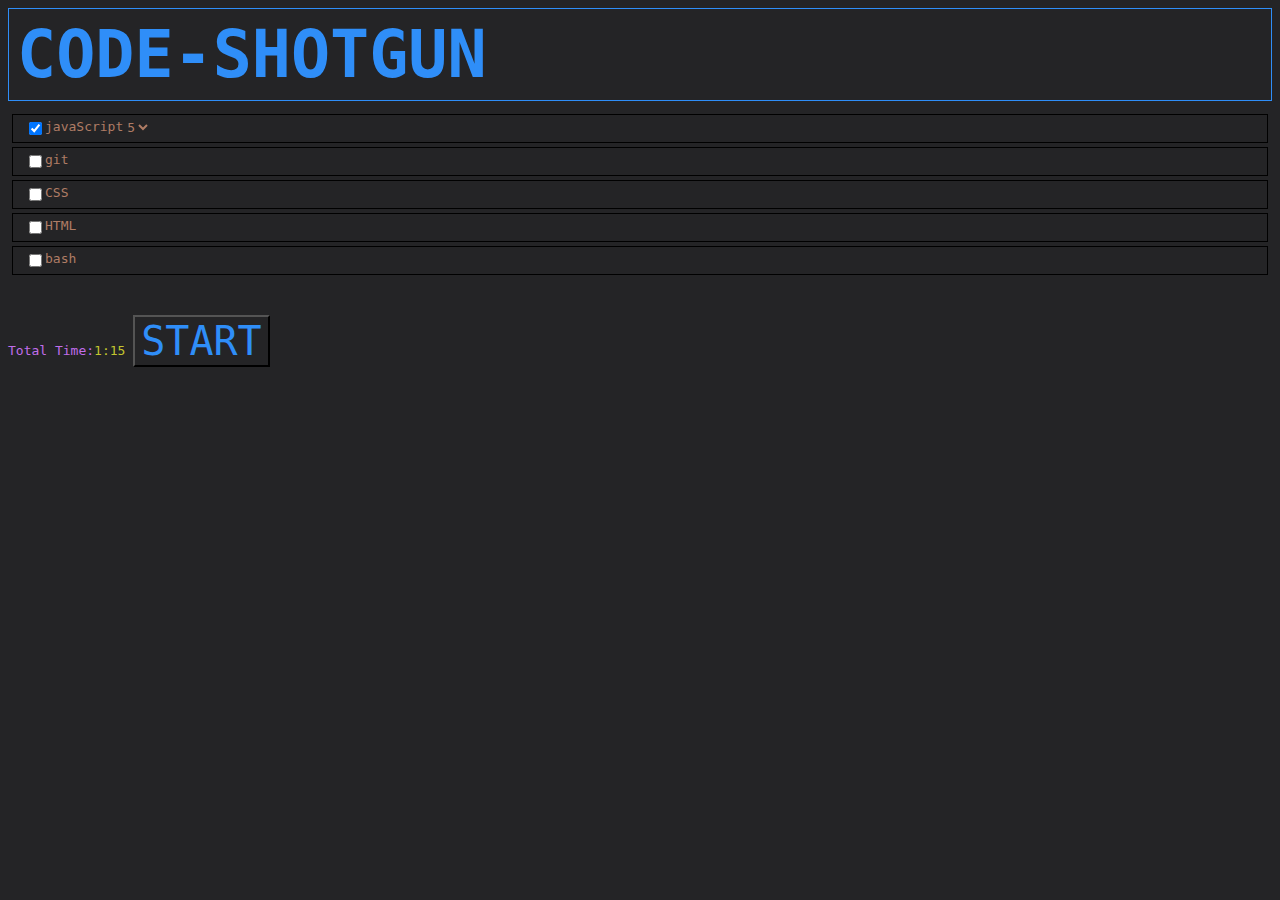
<file: index.html>
<!DOCTYPE html>
<html lang="en">

<head>
    <meta charset="UTF-8">
    <meta name="viewport" content="width=device-width, initial-scale=1.0">
    <meta http-equiv="X-UA-Compatible" content="ie=edge">

    <link rel="stylesheet" href="https://stackpath.bootstrapcdn.com/bootstrap/4.4.0/css/bootstrap.min.css" integrity="sha384-SI27wrMjH3ZZ89r4o+fGIJtnzkAnFs3E4qz9DIYioCQ5l9Rd/7UAa8DHcaL8jkWt" crossorigin="anonymous">
    <link rel="stylesheet" href="assets/css/styles.css">

    <title>code-shotgun</title>
</head>

<body>

    <div class="container">

        <div class="start-container" id="startContainerID">
            <div class="jumbotron jumbotron-fluid mb-0 p-4 p-sm-2">
                <div class="col-12 text-center align-self-center">
                    <h1>CODE-SHOTGUN</h1>
                </div>
            </div>

            <div class="row justify-content-start">
                <div class="col-12 col-sm-6 col-md-4 align-self-center">
                    <div class="languages-container">
                        <div class="row justify-content-center">
                            <ul id="languagesUlID">
                            </ul>
                        </div>
                    </div>
                </div>
                <div class="col-12 col-sm-6 col-md-4 text-center align-self-center">
                    <span class="d-block" id="totalTimePID">Total Time:</span><span class="d-block" id="totalTimeSpanID"></span>
                    <button id="startBtnID" class="btn-info d-block">START</button>
                </div>
                <div class="col-12  col-md-4 mt-2 text-center" id="elViewHighScoresID">
                    <a href="javascript:viewHighScores()" id="aViewHighScoresID">View High Scores</a>
                </div>
            </div>

        </div>

        <div class="quiz-container" id="quizContainerID">
            <span id="timerSpanID"></span>
            <div class="row mt-5">
                <div class="col-sm-12 align-self-center">
                    <div class="prompt">
                        <span id="languageSpanID"></span>
                        <span id="promtSpanID"></span>
                    </div>
                </div>
            </div>
            <div class="row">
                <div class="col-sm-12 align-self-center">
                    <ul id="choicesULID">
                    </ul>
                </div>
            </div>
            <div class="row mt-5">
                <div class="col-sm-12 text-center">
                    <div id="resultsElID">
                        <span id="resultSpanID"></span>
                    </div>
                </div>
            </div>
        </div>
        <div class="results-container" id="resultsContainerID">
            <div class="row">
                <div class="col-sm-12 col-md-6 text-center mt-4  ">
                    <span class="green d-block" style="display:block;">Enter Initials</span>
                    <input class="d-block" type="text" id="initialsInputID" maxlength="3" onkeypress="return (event.charCode > 64 && 
                    event.charCode < 91) || (event.charCode > 96 && event.charCode < 123)">
                    <button id="cancelBtnID" class="btn-info d-inline">Cancel</button>
                    <button id="enterBtnID" class="btn-info d-inline">Enter</button>

                </div>
                <div class="col-sm-12 col-md-6 text-center mt-4">
                    <ul id="resultsULID" style="list-style-type:none; padding:0;">
                        <li><span class="yellow">User Score: <span class="orange" id="scoreSpanID"></span></span>
                        </li>
                        <li><span class="yellow">Questions Answered: <span class="orange" id="questionsSpanID"></span></span>
                        </li>
                        <li><span class="yellow">Remaining Time: <span class="orange" id="timeSpanID"></span></span>
                        </li>
                    </ul>

                </div>

            </div>
            <div class="row pt-5">
                <div class="col-12">
                    <div class="text-center" id="viewRecQuizToggleID">
                        <span id="viewRecQuizSpanID">Review Quiz</span>
                    </div>

                    <ol id="userQuizOlID" style="display:none;">

                    </ol>
                </div>
            </div>
        </div>
        <div class="highscores-container" id="highscoresContainerID">
            <div class="jumbotron jumbotron-fluid mb-2">
                <div class="col-sm-12 text-center align-self-center">
                    <h1>HIGH SCORES</h1>
                </div>
            </div>
            <div class="row  justify-content-center">
                <ul class="scores-container" id="scoresUlID" style="list-style: none;">

                </ul>
            </div>
            <div class="row">
                <div class="col-12 mb-5 text-center">
                    <a href="javascript:setFocus(startContainer)" style="color:#51C22B;">Back to code-shotgun</a>
                </div>
            </div>
        </div>
    </div>

    <audio id="audioCorrectID">
        <source src="assets/audio/361263__japanyoshithegamer__8-bit-correct-answer.wav" type="audio/wav">
        <source src="assets/audio/363920__samsterbirdies__8-bit-error.wav" type="audio/wav">
        Your browser does not support the audio element.
      </audio>
    <audio id="audioIncorrectID">
        <source src="assets/audio/363920__samsterbirdies__8-bit-error.wav" type="audio/wav">
        Your browser does not support the audio element.
      </audio>

    <script src="assets/js/questions.js"></script>
    <script src="assets/js/script.js"></script>

    <script src="https://code.jquery.com/jquery-3.4.1.slim.min.js" integrity="sha384-J6qa4849blE2+poT4WnyKhv5vZF5SrPo0iEjwBvKU7imGFAV0wwj1yYfoRSJoZ+n" crossorigin="anonymous"></script>
    <script src="https://cdn.jsdelivr.net/npm/popper.js@1.16.0/dist/umd/popper.min.js" integrity="sha384-Q6E9RHvbIyZFJoft+2mJbHaEWldlvI9IOYy5n3zV9zzTtmI3UksdQRVvoxMfooAo" crossorigin="anonymous"></script>
    <script src="https://stackpath.bootstrapcdn.com/bootstrap/4.4.0/js/bootstrap.min.js" integrity="sha384-3qaqj0lc6sV/qpzrc1N5DC6i1VRn/HyX4qdPaiEFbn54VjQBEU341pvjz7Dv3n6P" crossorigin="anonymous"></script>

</body>

</html>
</file>
<file: assets/css/styles.css>
* {
    font-family: monospace;
    font-size: 1em;
    color: #63B9EA;
    /* border: 1px white solid; */
}

body {
    background-color: #242426;
}

select {
    background-color: #242426;
    /* color: #2F8EF8; */
    /* color: #C2C42F; */
    color: #AF7C65;
    border: none;
}

.jumbotron {
    background-color: #242426;
}

h1 {
    font-size: 3rem;
    color: #2F8EF8;
    border: 1px solid #2F8EF8;
    padding: 8px;
    margin: 0;
    /* width: fit-content; */
}

.main-view {}


/* .start-container {
    display: blnonock;
} */

.start-container,
.quiz-container,
.results-container,
.highscores-container {
    display: none;
    margin: auto auto;
}


/* 
.results-container {
    display: none;
}

.languages-container {
} */

#timerSpanID {
    position: fixed;
    top: 0;
    right: 16px;
    font-size: 2rem;
}

#languagesUlID {
    padding: 0;
    /* margin-left: -28px; */
    margin-bottom: 24px;
}

#languagesUlID span {
    color: #AF7C65;
}

.language-row {
    padding: 4px;
    margin: 4px;
    border: solid 1px black;
}

#totalTimePID {
    color: #C16DEB;
}

#totalTimeSpanID {
    color: #C2C42F;
}

#startBtnID {
    margin: 16px auto;
    font-size: 40px;
    background-color: #242426;
    color: #2F8EF8;
}

.prompt {
    padding: 8px;
    margin-bottom: 8px;
    background-color: #383838;
    border-radius: 10px;
}

.prompt #promtSpanID {
    font-size: 1.5rem;
    color: #ADACAC;
}

#promtSpanID,
#languageSpanID {
    display: block;
}

#languageSpanID {
    background-color: black;
    width: fit-content;
    padding: 2px;
    border-radius: 4px;
}

#choicesULID {
    font-size: large;
}

#choicesULID li {
    margin-top: 8px;
    border: 2px black solid;
    padding: 8px;
    list-style-type: upper-alpha;
    list-style-position: outside;
    list-style-image: none;
}

#scoresUlID {
    font-size: 3rem;
    padding: 0;
}

#scoresUlID li {}

#elViewHighScoresID {
    /* color: #51C22B; */
    display: none;
    /* border: 1px solid #51C22B; */
}

#aViewHighScoresID {
    color: #51C22B;
    /* display: none; */
    border: 1px solid #51C22B;
    padding: 4px;
}

#aHomeID {
    position: fixed;
    top: 8px;
    left: 16px;
}

#enterBtnID {
    margin: 16px 0;
    font-size: large;
    background-color: #242426;
    color: #2F8EF8;
}

#cancelBtnID {
    margin: 16px 0;
    font-size: large;
    background-color: #242426;
    color: #C16DEB;
}

#initialsInputID {
    width: 200px;
    /* height: 80px; */
    margin: 8px auto;
    font-size: 4rem;
    text-align: center;
    letter-spacing: 4px;
    background-color: #242426;
    color: #51C22B;
    border: 1px solid #51C22B;
    border-radius: 10px;
}

#resultsElID {
    padding: 16px;
}

#resultSpanID {
    color: #2F8EF8;
    border-radius: 50%;
    padding: 16px;
}

#viewRecQuizToggleID {
    background-color: black;
    color: #2F8EF8;
    border: 1px solid #2F8EF8;
    width: 100%;
}

#viewRecQuizToggleID:hover {
    border: 1px solid #63B9EA;
}

#userQuizOlID ul li {
    background-color: #C2C42F;
    color: #242426;
}

.green {
    color: #51C22B;
}

.yellow {
    color: #C2C42F;
}

.magenta {
    color: #C16DEB;
}

.lightblue {
    color: #63B9EA;
}

.blue {
    color: #2F8EF8;
}

.orange {
    color: #AF7C65;
}

@media only screen and (min-width: 320px) {
    h1 {
        font-size: 2rem;
    }
}


/* Extra small devices (phones, 600px and down) */

@media only screen and (max-width: 600px) {}


/* Small devices (portrait tablets and large phones, 600px and up) */

@media only screen and (min-width: 600px) {
    h1 {
        font-size: 3rem;
    }
}


/* Medium devices (landscape tablets, 768px and up) */

@media only screen and (min-width: 768px) {}


/* Large devices (laptops/desktops, 992px and up) */

@media only screen and (min-width: 992px) {
    h1 {
        font-size: 4rem;
    }
}


/* Extra large devices (large laptops and desktops, 1200px and up) */

@media only screen and (min-width: 1200px) {
    h1 {
        font-size: 5rem;
    }
}
</file>
